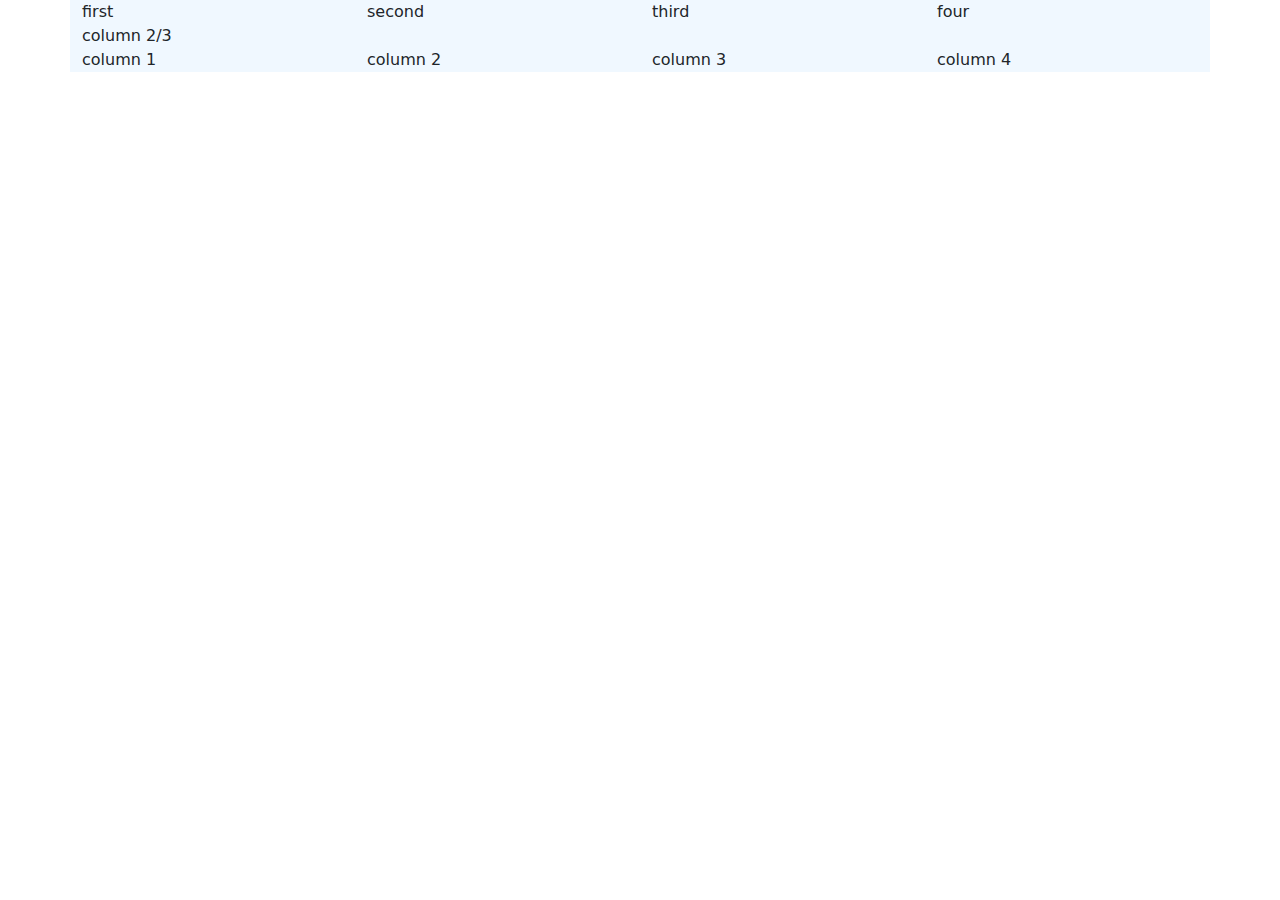
<file: index.html>
<!DOCTYPE html>
<html lang="en">
<head>
    <meta charset="UTF-8">
    <meta http-equiv="X-UA-Compatible" content="IE=edge">
    <meta name="viewport" content="width=device-width, initial-scale=1.0">
    <title>Bootstrap logos</title>
    <link rel="stylesheet" href="style.css">
    <link href="https://cdn.jsdelivr.net/npm/bootstrap@5.1.1/dist/css/bootstrap.min.css" rel="stylesheet" >
</head>
<body>
    <div class="container">
        <div class="row">
            <div class="col">first</div>
            <div class="col">second</div>
            <div class="col">third</div>
            <div class="col">four</div>
        </div>
        <div class="row">
            <div class="col-12">column 2/3</div>
            <!-- <div class="col-4">column 1/3</div> -->
        </div>
        <div class="row">
                    <!-- small    med     larg -->
            <div class="col-12 col-sm-6 col-md-3">column 1</div>
            <div class="col-12 col-sm-6 col-md-3">column 2</div>
            <div class="col-12 col-sm-6 col-md-3">column 3</div>
            <div class="col-12 col-sm-6 col-md-3">column 4</div>

        </div>

    </div>

    
    <script src="https://cdn.jsdelivr.net/npm/bootstrap@5.1.1/dist/js/bootstrap.bundle.min.js" integrity="sha384-/bQdsTh/da6pkI1MST/rWKFNjaCP5gBSY4sEBT38Q/9RBh9AH40zEOg7Hlq2THRZ" crossorigin="anonymous"></script>
</body>
</html>
</file>
<file: style.css>
.container {
    background-color: aliceblue;
}
img {
    max-height: 100px;
}

.logo-wrapper {
    border: 1px solid black;
    height: 200px;
    display: flex;
    justify-content: center;
    align-items: center;
}
</file>
